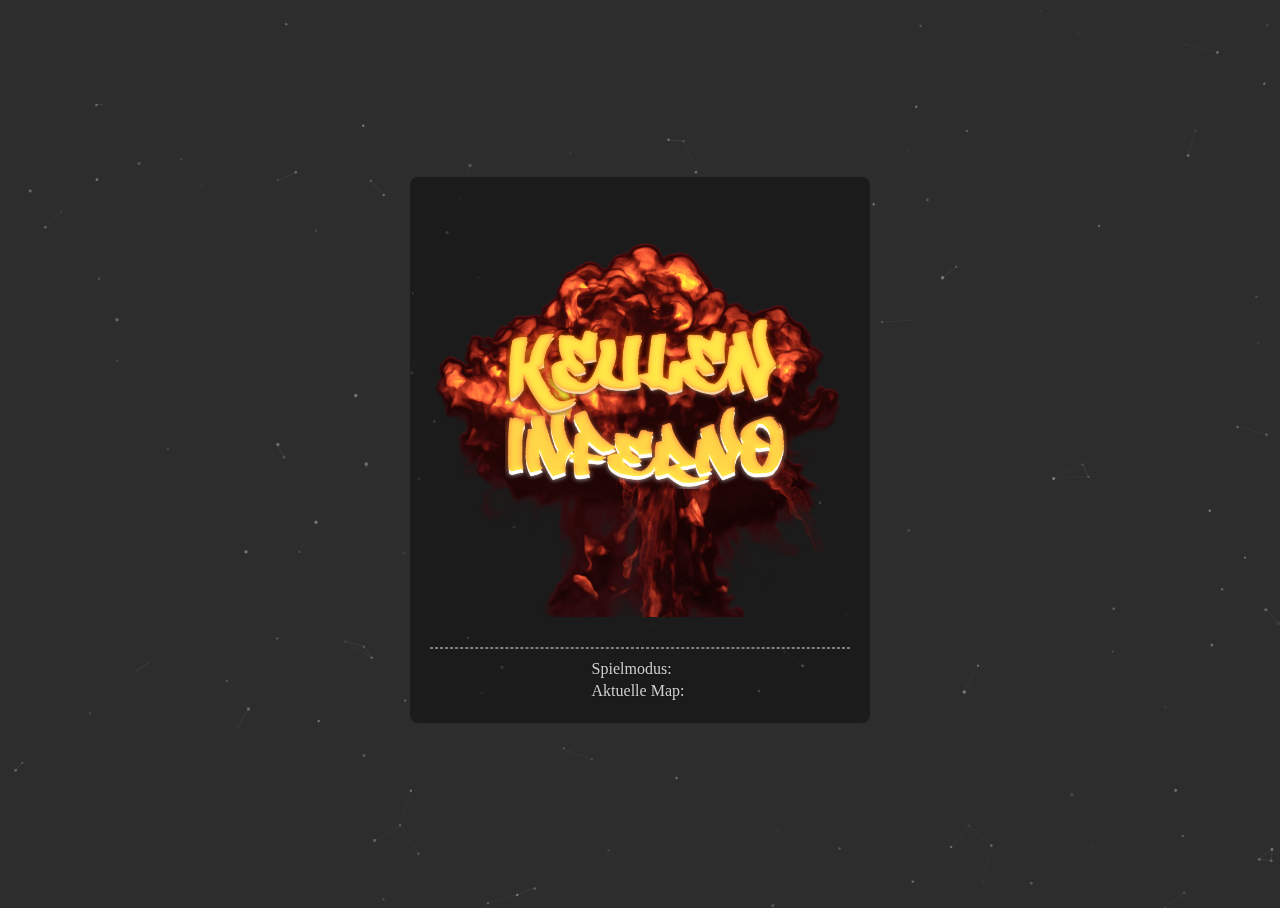
<file: gmod/index.html>
<!DOCTYPE HTML>
<html lang="de-DE">
	<head>
		<meta charset="UTF-8">
		<meta name="viewport" content="width=device-width, initial-scale=1.0">
		<link rel="shortcut icon" href="img/loading.gif"  type="image/gif" />
		<link rel="stylesheet" href="css/style.css" type="text/css">
		<title>Loading...</title>

	</head>

	<div id="particles-js"></div>
	<div id="content" class="anim">
		<div id="box" class="text" align="center">
			<img alt="Bild nicht gefunden." src="img/keule_logo.png" width="420px" height="420px"><br><br><hr>
			<table>
				<tr>
					<td>Spielmodus: </td>
					<td id="gamemode"></td>
				</tr>
				
				<tr>
					<td>Aktuelle Map: </td>
					<td id="map"></td>
				</tr>
			</table>
		</div>
	</div>

	<script src="js/particles.js"></script>
	<script src="js/app.js"></script>
	<script>
		function GameDetails( servername, serverurl, mapname, maxplayers, steamid, gamemode, volume, language )
		{			
			if(gamemode == "terrortown")
				document.getElementById('gamemode') = "Trouble In Terrorist Town";
			else
				document.getElementById('gamemode') = gamemode;
		}
	</script>
</html>
</file>
<file: gmod/css/style.css>
a,a:visited 
{
	transition:.25s;
}

#particles-js,[class~=text]
{
	position:absolute;
}

canvas
{
	display:block;
	vertical-align:bottom;
}

h1, h2, h3, h4, h5, h6, p, li, figcaption, a, td, tr
{
	color: #cdcdcd;
	font-family:Consolas;
}

hr
{
	border: 0.1pt dashed gray;
	border-radius: 3px;
}

.anim
{
	-webkit-animation: fadein 3s;
}

/* Safari, Chrome and Opera > 12.1 */
@-webkit-keyframes fadein 
{
    from { opacity: 0; }
    to   { opacity: 1; }
}

.text
{
	top:50%;
	right:50%;
	transform:translate(50%,-50%);
	max-width:90%;
	background:rgba(0,0,0,.4);
	text-shadow:0 0 2px #131415;
	font-family:"Open Sans",sans-serif;
	border-radius:8px;
	box-sizing:border-box;
	padding:1.25pc;
}

body
{
	background-color:#2d2d2d;
	overflow:hidden;
}

h1, h2, h3, h4, h5, h6, p, li, figcaption, a
{
	font-family:Consolas;
}

.box
{
	max-width:400px;
	background-color:#000;
	border-image:none;
	opacity:.6;
	filter:alpha(opacity=60);
	border-color:#000;
	margin:22.5pt;
}

button,div[class~=box] {
	border-left-width:.010416667in;
	border-bottom-style:solid;
	border-right-style:solid;
	border-top-style:solid;
}

div[class~=box],button
{
	border-bottom-width:.010416667in;
	border-right-width:.010416667in;
	border-top-width:.010416667in;
	border-left-style:solid;
}

button
{
	box-shadow:inset 0 .75pt 16px -4px #0fff93;
	background-color:#35a800;
	border-image:none;
	display:inline-block;
	cursor:pointer;
	color:#fff;
	font-family:Arial;
	font-size:.875pc;
	text-decoration:none;
	border-color:#1d5700;
	padding:.375pc .145833333in;
}

button:hover
{
	background-color:#319400;
}

button:active
{
	position:relative;
	top:1px;
}

button,div[class~=transbox] p
{
	font-weight:700;
}

#particles-js
{
	width:100%;
	height:100%;
}
</file>
